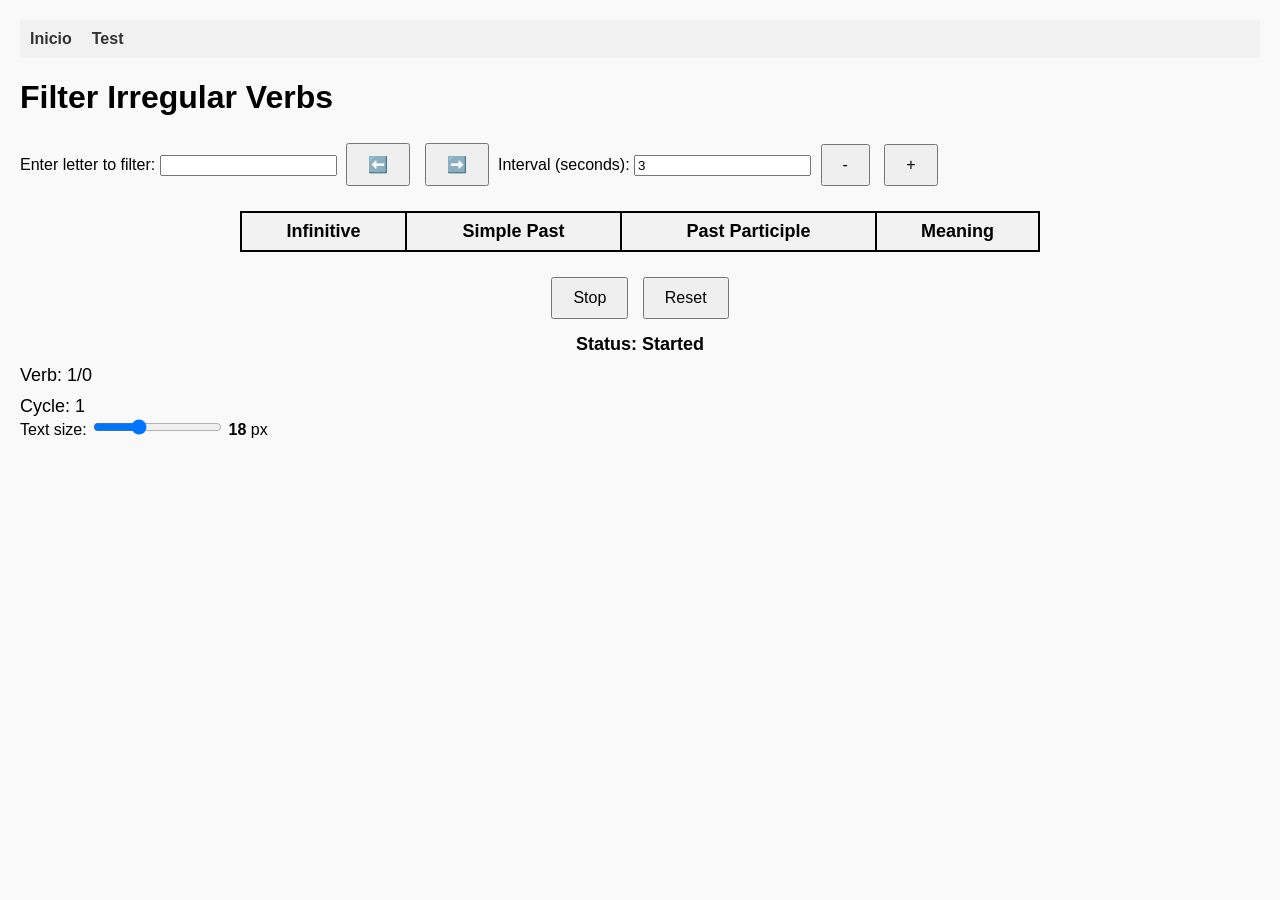
<file: index.html>
<!DOCTYPE html>
<html lang="en">
  <head>
    <meta charset="UTF-8" />
    <meta name="viewport" content="width=device-width, initial-scale=1.0" />
    <title>Irregular Verbs List</title>
    <style>
      body {
        font-family: Arial, sans-serif; /* Mejora la legibilidad */
        margin: 0;
        padding: 20px;
        background-color: #f9f9f9; /* Color de fondo suave */
      }

      #display-area {
        width: 100%;
        max-width: 800px; /* Ancho máximo */
        margin: 20px auto;
        border-collapse: collapse;
        text-align: center;
        font-size: 18px; /* Tamaño de texto inicial */
      }

      table,
      th,
      td {
        border: 2px solid black;
        padding: 8px;
      }

      th {
        background-color: #f2f2f2;
      }

      #controls {
        text-align: center;
        margin-top: 20px;
      }

      button {
        padding: 10px 20px;
        margin: 5px;
        font-size: 16px;
        cursor: pointer;
      }

      #status {
        margin-top: 10px;
        font-weight: bold;
        font-size: 18px;
      }

      #counter,
      #cycleCounter {
        font-size: 18px;
        margin-top: 10px;
      }

      #fontSizeValue {
        font-weight: bold;
      }

      /* Media Queries */
      @media (max-width: 768px) {
        button {
          font-size: 14px; /* Reducir el tamaño de los botones en pantallas más pequeñas */
          padding: 8px 15px; /* Ajustar el padding */
        }

        #display-area {
          font-size: 16px; /* Reducir el tamaño de la fuente en tabletas y móviles */
        }
      }

      @media (max-width: 480px) {
        body {
          padding: 10px; /* Menos espacio en los bordes */
        }

        h1 {
          font-size: 24px; /* Tamaño de título más pequeño */
        }

        #display-area {
          font-size: 14px; /* Tamaño de fuente aún más pequeño en móviles */
        }

        button {
          width: 100%; /* Botones ocupan todo el ancho */
          margin: 5px 0; /* Espaciado entre botones */
        }

        input[type="text"],
        input[type="number"],
        input[type="range"] {
          width: 100%; /* Inputs ocupan todo el ancho */
          margin: 5px 0; /* Espaciado entre inputs */
        }
      }
    </style>
    <link rel="stylesheet" href="styles.css" />
  </head>
  <body>
    <nav>
      <ul>
        <li><a href="index.html">Inicio</a></li>
        <li><a href="test.html">Test</a></li>
      </ul>
    </nav>
    <h1>Filter Irregular Verbs</h1>
    <label for="filterInput">Enter letter to filter:</label>
    <input
      type="text"
      id="filterInput"
      maxlength="1"
      style="text-transform: uppercase"
    />
    <button id="letterDecrease">⬅️</button>
    <button id="letterIncrease">➡️</button>

    <label for="timerInput">Interval (seconds):</label>
    <input type="number" id="timerInput" min="1" value="3" />
    <button id="timerDecrease">-</button>
    <button id="timerIncrease">+</button>

    <table id="display-area">
      <thead>
        <tr>
          <th>Infinitive</th>
          <th>Simple Past</th>
          <th>Past Participle</th>
          <th>Meaning</th>
        </tr>
      </thead>
      <tbody>
        <!-- Verbs will be displayed here -->
      </tbody>
    </table>

    <div id="controls">
      <button id="stopBtn">Stop</button>
      <button id="resetBtn">Reset</button>
      <div id="status">Status: Started</div>
    </div>

    <div id="counter">Verb: 1/0</div>
    <div id="cycleCounter">Cycle: 1</div>

    <!-- Footer with font size control -->
    <footer>
      <label for="fontSizeControl">Text size:</label>
      <input type="range" id="fontSizeControl" min="12" max="30" value="18" />
      <span id="fontSizeValue">18</span> px
    </footer>

    <script>
      // List of 15 irregular verbs as an example
      const irregularVerbs = [
        ["abide", "abode", "abode", "permanecer"],
        ["arise", "arose", "arisen", "surgir"],
        ["awake", "awoke", "awoken", "despertar(se)"],
        ["be", "was/were", "been", "ser/estar"],
        ["bear", "bore", "born", "dar a luz"],
        ["become", "became", "become", "convertirse"],
        ["begin", "began", "begun", "empezar"],
        ["bend", "bent", "bent", "doblar"],
        ["bet", "bet", "bet", "apostar"],
        ["bid", "bid", "bid", "ofertar"],
        ["bite", "bit", "bitten", "morder"],
        ["bleed", "bled", "bled", "sangrar"],
        ["blow", "blew", "blown", "soplar"],
        ["break", "broke", "broken", "romper"],
        ["bring", "brought", "brought", "traer"],
        ["build", "built", "built", "construir"],
        ["burn", "burnt/burned", "burnt/burned", "quemar"],
        ["burst", "burst", "burst", "estallar"],
        ["buy", "bought", "bought", "comprar"],
        ["cast", "cast", "cast", "echar"],
        ["catch", "caught", "caught", "atrapar"],
        ["choose", "chose", "chosen", "elegir"],
        ["cling", "clung", "clung", "aferrarse"],
        ["come", "came", "come", "venir"],
        ["cost", "cost", "cost", "costar"],
        ["creep", "crept", "crept", "gatear"],
        ["cut", "cut", "cut", "cortar"],
        ["deal", "dealt", "dealt", "tratar"],
        ["dig", "dug", "dug", "cavar"],
        ["do", "did", "done", "hacer"],
        ["draw", "drew", "drawn", "dibujar"],
        ["dream", "dreamt/dreamed", "dreamt/dreamed", "soñar"],
        ["drink", "drank", "drunk", "beber"],
        ["drive", "drove", "driven", "conducir"],
        ["eat", "ate", "eaten", "comer"],
        ["fall", "fell", "fallen", "caer"],
        ["feed", "fed", "fed", "alimentar"],
        ["feel", "felt", "felt", "sentir"],
        ["fight", "fought", "fought", "luchar"],
        ["find", "found", "found", "encontrar"],
        ["flee", "fled", "fled", "huir"],
        ["fling", "flung", "flung", "arrojar"],
        ["fly", "flew", "flown", "volar"],
        ["forbid", "forbade", "forbidden", "prohibir"],
        ["forget", "forgot", "forgotten", "olvidar"],
        ["forgive", "forgave", "forgiven", "perdonar"],
        ["freeze", "froze", "frozen", "congelar"],
        ["get", "got", "gotten/got", "obtener"],
        ["give", "gave", "given", "dar"],
        ["go", "went", "gone", "ir"],
        ["grow", "grew", "grown", "crecer"],
        ["hang", "hung", "hung", "colgar"],
        ["have", "had", "had", "tener"],
        ["hear", "heard", "heard", "oír"],
        ["hide", "hid", "hidden", "ocultar"],
        ["hit", "hit", "hit", "golpear"],
        ["hold", "held", "held", "sostener"],
        ["hurt", "hurt", "hurt", "herir"],
        ["keep", "kept", "kept", "mantener"],
        ["kneel", "knelt", "knelt", "arrodillarse"],
        ["know", "knew", "known", "saber/conocer"],
        ["lay", "laid", "laid", "poner"],
        ["lead", "led", "led", "dirigir"],
        ["lean", "leant/leaned", "leant/leaned", "inclinarse"],
        ["leap", "leapt/leaped", "leapt/leaped", "saltar"],
        ["leave", "left", "left", "dejar"],
        ["lend", "lent", "lent", "prestar"],
        ["let", "let", "let", "dejar"],
        ["lie", "lay", "lain", "mentir"],
        ["light", "lit/lighted", "lit/lighted", "iluminar"],
        ["lose", "lost", "lost", "perder"],
        ["make", "made", "made", "hacer"],
        ["mean", "meant", "meant", "significar"],
        ["meet", "met", "met", "encontrar"],
        ["miss", "missed", "missed", "extrañar"],
        ["mistake", "mistook", "mistaken", "errar"],
        ["mow", "mowed", "mown", "cortar (césped)"],
        ["overcome", "overcame", "overcome", "superar"],
        ["partake", "partook", "partaken", "participar"],
        ["pay", "paid", "paid", "pagar"],
        ["put", "put", "put", "poner"],
        ["quit", "quit/quitted", "quit/quitted", "dejar"],
        ["read", "read", "read", "leer"],
        ["ride", "rode", "ridden", "montar"],
        ["ring", "rang", "rung", "sonar"],
        ["rise", "rose", "risen", "elevarse"],
        ["run", "ran", "run", "correr"],
        ["saw", "sawed", "sawn/sawed", "serrar"],
        ["say", "said", "said", "decir"],
        ["see", "saw", "seen", "ver"],
        ["sell", "sold", "sold", "vender"],
        ["send", "sent", "sent", "enviar"],
        ["set", "set", "set", "colocar"],
        ["sew", "sewed", "sewn/sewed", "coser"],
        ["shake", "shook", "shaken", "sacudir"],
        ["shave", "shaved", "shaved", "afeitar"],
        ["shear", "sheared", "shorn/sheared", "esquilar"],
        ["shine", "shone", "shone", "brillar"],
        ["shoot", "shot", "shot", "disparar"],
        ["show", "showed", "shown", "mostrar"],
        ["shut", "shut", "shut", "cerrar"],
        ["sing", "sang", "sung", "cantar"],
        ["sink", "sank", "sunk", "hundir"],
        ["sit", "sat", "sat", "sentar(se)"],
        ["sleep", "slept", "slept", "dormir"],
        ["slide", "slid", "slid", "deslizar"],
        ["sling", "slung", "slung", "lanzar"],
        ["slink", "slunk", "slunk", "escabullirse"],
        ["sneak", "snuck", "snuck", "furtar"],
        ["sow", "sowed", "sown", "sembrar"],
        ["speak", "spoke", "spoken", "hablar"],
        ["spend", "spent", "spent", "gastar"],
        ["spill", "spilt/spilled", "spilt/spilled", "derramar"],
        ["spin", "spun", "spun", "hilar"],
        ["spit", "spat", "spat", "escupir"],
        ["split", "split", "split", "dividir"],
        ["spread", "spread", "spread", "extender"],
        ["spring", "sprang", "sprung", "saltar"],
        ["stand", "stood", "stood", "estar de pie"],
        ["steal", "stole", "stolen", "robar"],
        ["stick", "stuck", "stuck", "pegar"],
        ["sting", "stung", "stung", "picar"],
        ["stink", "stank", "stunk", "oler mal"],
        ["strike", "struck", "struck", "golpear"],
        ["string", "strung", "strung", "ensartar"],
        ["swear", "swore", "sworn", "jurar"],
        ["sweep", "swept", "swept", "barrer"],
        ["swim", "swam", "swum", "nadar"],
        ["take", "took", "taken", "tomar"],
        ["teach", "taught", "taught", "enseñar"],
        ["tear", "tore", "torn", "rasgar"],
        ["tell", "told", "told", "decir"],
        ["think", "thought", "thought", "pensar"],
        ["thrive", "throve/thrived", "thriven/thrived", "prosperar"],
        ["throw", "threw", "thrown", "lanzar"],
        ["thrust", "thrust", "thrust", "empujar"],
        ["tread", "trod", "trodden", "pisar"],
        ["understand", "understood", "understood", "entender"],
        ["uphold", "upheld", "upheld", "mantener"],
        ["wake", "woke", "woken", "despertar"],
        ["wear", "wore", "worn", "llevar puesto"],
        ["weave", "wove", "woven", "tejer"],
        ["weep", "wept", "wept", "llorar"],
        ["win", "won", "won", "ganar"],
        ["wind", "wound", "wound", "enrollar"],
        ["withdraw", "withdrew", "withdrawn", "retirar"],
        ["withstand", "withstood", "withstood", "resistir"],
        ["wring", "wrung", "wrung", "retorcer"],
        ["write", "wrote", "written", "escribir"],
      ];

      let index = 0;
      let intervalId;
      let filteredLetter = "";
      let filteredVerbs = [];
      let interval = 3000; // Default interval in milliseconds
      let cycleCount = 1; // Counter for cycles

      function showVerb() {
        const area = document.querySelector("#display-area tbody");
        area.innerHTML = ""; // Clear display area

        // Filter verbs by the entered letter
        filteredVerbs = irregularVerbs.filter((verb) =>
          verb[0].startsWith(filteredLetter)
        );

        // Total number of filtered verbs
        const totalVerbs = filteredVerbs.length;

        // Reset index if no verbs are filtered
        if (totalVerbs === 0) {
          index = 0; // Reset index
          document.getElementById(
            "counter"
          ).innerText = `Verb: 0/${totalVerbs}`;
          return; // Stop further execution
        }

        // Update the counter for current verb
        document.getElementById("counter").innerText = `Verb: ${
          (index % totalVerbs) + 1
        }/${totalVerbs}`;

        // Update cycle counter if completed a cycle
        if (index % totalVerbs === 0 && index > 0) {
          cycleCount++;
          document.getElementById(
            "cycleCounter"
          ).innerText = `Cycle: ${cycleCount}`;
        }

        // Display the current verb
        const verb = filteredVerbs[index % totalVerbs]; // Cycle through filtered verbs
        const row = `<tr>
                    <td>${verb[0]}</td>
                    <td>${verb[1]}</td>
                    <td>${verb[2]}</td>
                    <td>${verb[3]}</td>
                </tr>`;
        area.innerHTML = row;
        index++;
      }

      function showAllVerbs() {
        const area = document.querySelector("#display-area tbody");
        area.innerHTML = ""; // Clear display area

        // Display all verbs according to the filter
        filteredVerbs.forEach((verb) => {
          const row = `<tr>
                    <td>${verb[0]}</td>
                    <td>${verb[1]}</td>
                    <td>${verb[2]}</td>
                    <td>${verb[3]}</td>
                </tr>`;
          area.innerHTML += row;
        });

        // Update the counter
        document.getElementById(
          "counter"
        ).innerText = `Verb: ${filteredVerbs.length}/${filteredVerbs.length}`;
        document.getElementById("status").innerText = "Status: Stopped";
      }

      function updateInterval() {
        const newInterval =
          parseInt(document.getElementById("timerInput").value) * 1000; // Convert to milliseconds
        if (newInterval > 0) {
          interval = newInterval;
          clearInterval(intervalId);
          intervalId = setInterval(showVerb, interval);
        }
      }

      document.getElementById("stopBtn").addEventListener("click", () => {
        clearInterval(intervalId);
        showAllVerbs(); // Show all verbs according to the filter
      });

      document.getElementById("resetBtn").addEventListener("click", () => {
        clearInterval(intervalId);
        index = 0;
        cycleCount = 1; // Reset cycle count
        document.getElementById("status").innerText = "Status: Started";
        document.getElementById("counter").innerText = `Verb: 1/0`; // Reset verb counter
        document.getElementById(
          "cycleCounter"
        ).innerText = `Cycle: ${cycleCount}`; // Reset cycle counter
        showVerb();
        intervalId = setInterval(showVerb, interval);
      });

      document
        .getElementById("fontSizeControl")
        .addEventListener("input", (event) => {
          const fontSize = event.target.value;
          document.querySelector("#display-area").style.fontSize =
            fontSize + "px";
          document.getElementById("fontSizeValue").innerText = fontSize;
        });

      document
        .getElementById("filterInput")
        .addEventListener("input", (event) => {
          filteredLetter = event.target.value.toLowerCase(); // Get the letter in lowercase
          index = 0; // Reset index when applying the filter
          cycleCount = 1; // Reset cycle count
          showVerb(); // Show the first filtered verb
          clearInterval(intervalId); // Clear the previous interval
          intervalId = setInterval(showVerb, interval); // Restart the interval
        });

      document
        .getElementById("timerInput")
        .addEventListener("change", updateInterval);
      document
        .getElementById("letterIncrease")
        .addEventListener("click", () => {
          const input = document.getElementById("filterInput");
          input.value = String.fromCharCode(input.value.charCodeAt(0) + 1);
          filteredLetter = input.value.toLowerCase();
          index = 0; // Reset index when applying the filter
          showVerb();
        });

      document
        .getElementById("letterDecrease")
        .addEventListener("click", () => {
          const input = document.getElementById("filterInput");
          input.value = String.fromCharCode(input.value.charCodeAt(0) - 1);
          filteredLetter = input.value.toLowerCase();
          index = 0; // Reset index when applying the filter
          showVerb();
        });

      document.getElementById("timerIncrease").addEventListener("click", () => {
        const input = document.getElementById("timerInput");
        input.value = parseInt(input.value) + 1;
        updateInterval();
      });

      document.getElementById("timerDecrease").addEventListener("click", () => {
        const input = document.getElementById("timerInput");
        if (parseInt(input.value) > 1) {
          input.value = parseInt(input.value) - 1;
          updateInterval();
        }
      });

      // Start the first interval
      intervalId = setInterval(showVerb, interval);
    </script>
  </body>
</html>
</file>
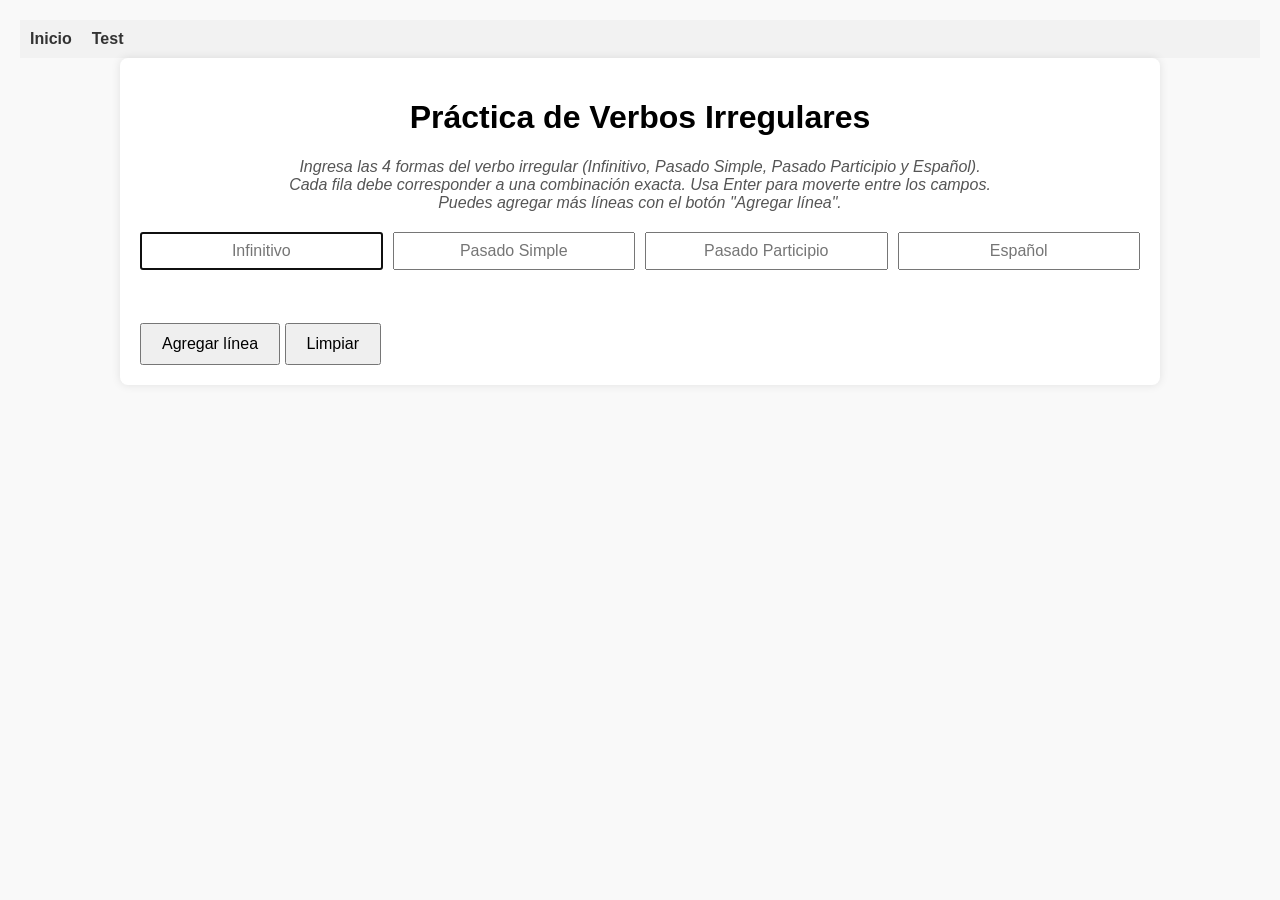
<file: test.html>
<!doctype html>
<html lang="es">
  <head>
    <meta charset="UTF-8" />
    <title>Práctica de Verbos Irregulares - Múltiples Líneas</title>
    <style>
      body {
        font-family: Arial, sans-serif;
        background-color: #f9f9f9;
        margin: 20px;
      }
      .container {
        max-width: 1000px;
        margin: 0 auto;
        background: #fff;
        padding: 20px;
        border-radius: 8px;
        box-shadow: 0 0 10px rgba(0, 0, 0, 0.1);
      }
      h1 {
        text-align: center;
      }
      p.instructions {
        text-align: center;
        color: #555;
        font-style: italic;
        margin-bottom: 20px;
      }
      #rowsContainer {
        margin-bottom: 20px;
      }
      .input-row {
        display: flex;
        align-items: center;
        gap: 10px;
        margin-bottom: 10px;
      }
      .input-group {
        display: flex;
        flex-direction: column;
        align-items: center;
        flex: 1;
      }
      .input-group input {
        padding: 8px;
        font-size: 16px;
        width: 100%;
        box-sizing: border-box;
        text-align: center;
      }
      .result {
        font-size: 24px;
        margin-top: 5px;
        height: 28px;
      }
      button {
        padding: 10px 20px;
        font-size: 16px;
        cursor: pointer;
      }
    </style>
    <link rel="stylesheet" href="styles.css" />
  </head>
  <body>
    <nav>
      <ul>
        <li><a href="index.html">Inicio</a></li>
        <li><a href="test.html">Test</a></li>
      </ul>
    </nav>
    <div class="container">
      <h1>Práctica de Verbos Irregulares</h1>
      <p class="instructions">
        Ingresa las 4 formas del verbo irregular (Infinitivo, Pasado Simple,
        Pasado Participio y Español).<br />
        Cada fila debe corresponder a una combinación exacta. Usa Enter para
        moverte entre los campos.<br />
        Puedes agregar más líneas con el botón "Agregar línea".
      </p>
      <div id="rowsContainer">
        <!-- Se agregarán filas dinámicamente -->
      </div>
      <button id="addRowBtn">Agregar línea</button>
      <button id="limpiar">Limpiar</button>
    </div>

    <script>
      // Arreglo completo de verbos irregulares
      const irregularVerbs = [
        ["abide", "abode", "abode", "permanecer"],
        ["arise", "arose", "arisen", "surgir"],
        ["awake", "awoke", "awoken", "despertar(se)"],
        ["be", "was/were", "been", "ser/estar"],
        ["bear", "bore", "born", "dar a luz"],
        ["become", "became", "become", "convertirse"],
        ["begin", "began", "begun", "empezar"],
        ["bend", "bent", "bent", "doblar"],
        ["bet", "bet", "bet", "apostar"],
        ["bid", "bid", "bid", "ofertar"],
        ["bite", "bit", "bitten", "morder"],
        ["bleed", "bled", "bled", "sangrar"],
        ["blow", "blew", "blown", "soplar"],
        ["break", "broke", "broken", "romper"],
        ["bring", "brought", "brought", "traer"],
        ["build", "built", "built", "construir"],
        ["burn", "burnt/burned", "burnt/burned", "quemar"],
        ["burst", "burst", "burst", "estallar"],
        ["buy", "bought", "bought", "comprar"],
        ["cast", "cast", "cast", "echar"],
        ["catch", "caught", "caught", "atrapar"],
        ["choose", "chose", "chosen", "elegir"],
        ["cling", "clung", "clung", "aferrarse"],
        ["come", "came", "come", "venir"],
        ["cost", "cost", "cost", "costar"],
        ["creep", "crept", "crept", "gatear"],
        ["cut", "cut", "cut", "cortar"],
        ["deal", "dealt", "dealt", "tratar"],
        ["dig", "dug", "dug", "cavar"],
        ["do", "did", "done", "hacer"],
        ["draw", "drew", "drawn", "dibujar"],
        ["dream", "dreamt/dreamed", "dreamt/dreamed", "soñar"],
        ["drink", "drank", "drunk", "beber"],
        ["drive", "drove", "driven", "conducir"],
        ["eat", "ate", "eaten", "comer"],
        ["fall", "fell", "fallen", "caer"],
        ["feed", "fed", "fed", "alimentar"],
        ["feel", "felt", "felt", "sentir"],
        ["fight", "fought", "fought", "luchar"],
        ["find", "found", "found", "encontrar"],
        ["flee", "fled", "fled", "huir"],
        ["fling", "flung", "flung", "arrojar"],
        ["fly", "flew", "flown", "volar"],
        ["forbid", "forbade", "forbidden", "prohibir"],
        ["forget", "forgot", "forgotten", "olvidar"],
        ["forgive", "forgave", "forgiven", "perdonar"],
        ["freeze", "froze", "frozen", "congelar"],
        ["get", "got", "gotten/got", "obtener"],
        ["give", "gave", "given", "dar"],
        ["go", "went", "gone", "ir"],
        ["grow", "grew", "grown", "crecer"],
        ["hang", "hung", "hung", "colgar"],
        ["have", "had", "had", "tener"],
        ["hear", "heard", "heard", "oír"],
        ["hide", "hid", "hidden", "ocultar"],
        ["hit", "hit", "hit", "golpear"],
        ["hold", "held", "held", "sostener"],
        ["hurt", "hurt", "hurt", "herir"],
        ["keep", "kept", "kept", "mantener"],
        ["kneel", "knelt", "knelt", "arrodillarse"],
        ["know", "knew", "known", "saber/conocer"],
        ["lay", "laid", "laid", "poner"],
        ["lead", "led", "led", "dirigir"],
        ["lean", "leant/leaned", "leant/leaned", "inclinarse"],
        ["leap", "leapt/leaped", "leapt/leaped", "saltar"],
        ["leave", "left", "left", "dejar"],
        ["lend", "lent", "lent", "prestar"],
        ["let", "let", "let", "dejar"],
        ["lie", "lay", "lain", "mentir"],
        ["light", "lit/lighted", "lit/lighted", "iluminar"],
        ["lose", "lost", "lost", "perder"],
        ["make", "made", "made", "hacer"],
        ["mean", "meant", "meant", "significar"],
        ["meet", "met", "met", "encontrar"],
        ["miss", "missed", "missed", "extrañar"],
        ["mistake", "mistook", "mistaken", "errar"],
        ["mow", "mowed", "mown", "cortar (césped)"],
        ["overcome", "overcame", "overcome", "superar"],
        ["partake", "partook", "partaken", "participar"],
        ["pay", "paid", "paid", "pagar"],
        ["put", "put", "put", "poner"],
        ["quit", "quit/quitted", "quit/quitted", "dejar"],
        ["read", "read", "read", "leer"],
        ["ride", "rode", "ridden", "montar"],
        ["ring", "rang", "rung", "sonar"],
        ["rise", "rose", "risen", "elevarse"],
        ["run", "ran", "run", "correr"],
        ["saw", "sawed", "sawn/sawed", "serrar"],
        ["say", "said", "said", "decir"],
        ["see", "saw", "seen", "ver"],
        ["sell", "sold", "sold", "vender"],
        ["send", "sent", "sent", "enviar"],
        ["set", "set", "set", "colocar"],
        ["sew", "sewed", "sewn/sewed", "coser"],
        ["shake", "shook", "shaken", "sacudir"],
        ["shave", "shaved", "shaved", "afeitar"],
        ["shear", "sheared", "shorn/sheared", "esquilar"],
        ["shine", "shone", "shone", "brillar"],
        ["shoot", "shot", "shot", "disparar"],
        ["show", "showed", "shown", "mostrar"],
        ["shut", "shut", "shut", "cerrar"],
        ["sing", "sang", "sung", "cantar"],
        ["sink", "sank", "sunk", "hundir"],
        ["sit", "sat", "sat", "sentar(se)"],
        ["sleep", "slept", "slept", "dormir"],
        ["slide", "slid", "slid", "deslizar"],
        ["sling", "slung", "slung", "lanzar"],
        ["slink", "slunk", "slunk", "escabullirse"],
        ["sneak", "snuck", "snuck", "furtar"],
        ["sow", "sowed", "sown", "sembrar"],
        ["speak", "spoke", "spoken", "hablar"],
        ["spend", "spent", "spent", "gastar"],
        ["spill", "spilt/spilled", "spilt/spilled", "derramar"],
        ["spin", "spun", "spun", "hilar"],
        ["spit", "spat", "spat", "escupir"],
        ["split", "split", "split", "dividir"],
        ["spread", "spread", "spread", "extender"],
        ["spring", "sprang", "sprung", "saltar"],
        ["stand", "stood", "stood", "estar de pie"],
        ["steal", "stole", "stolen", "robar"],
        ["stick", "stuck", "stuck", "pegar"],
        ["sting", "stung", "stung", "picar"],
        ["stink", "stank", "stunk", "oler mal"],
        ["strike", "struck", "struck", "golpear"],
        ["string", "strung", "strung", "ensartar"],
        ["swear", "swore", "sworn", "jurar"],
        ["sweep", "swept", "swept", "barrer"],
        ["swim", "swam", "swum", "nadar"],
        ["take", "took", "taken", "tomar"],
        ["teach", "taught", "taught", "enseñar"],
        ["tear", "tore", "torn", "rasgar"],
        ["tell", "told", "told", "decir"],
        ["think", "thought", "thought", "pensar"],
        ["thrive", "throve/thrived", "thriven/thrived", "prosperar"],
        ["throw", "threw", "thrown", "lanzar"],
        ["thrust", "thrust", "thrust", "empujar"],
        ["tread", "trod", "trodden", "pisar"],
        ["understand", "understood", "understood", "entender"],
        ["uphold", "upheld", "upheld", "mantener"],
        ["wake", "woke", "woken", "despertar"],
        ["wear", "wore", "worn", "llevar puesto"],
        ["weave", "wove", "woven", "tejer"],
        ["weep", "wept", "wept", "llorar"],
        ["win", "won", "won", "ganar"],
        ["wind", "wound", "wound", "enrollar"],
        ["withdraw", "withdrew", "withdrawn", "retirar"],
        ["withstand", "withstood", "withstood", "resistir"],
        ["wring", "wrung", "wrung", "retorcer"],
        ["write", "wrote", "written", "escribir"],
      ];

      // Función para comparar respuestas (acepta alternativas separadas por "/")
      function compareAnswer(userAnswer, correctAnswer) {
        const options = correctAnswer.toLowerCase().split("/");
        return options.some((option) => option.trim() === userAnswer);
      }

      // Función que crea una nueva fila de inputs
      function createRow() {
        const row = document.createElement("div");
        row.className = "input-row";

        const placeholders = [
          "Infinitivo",
          "Pasado Simple",
          "Pasado Participio",
          "Español",
        ];
        placeholders.forEach((placeholder) => {
          const group = document.createElement("div");
          group.className = "input-group";

          const input = document.createElement("input");
          input.type = "text";
          input.placeholder = placeholder;
          group.appendChild(input);

          const span = document.createElement("span");
          span.className = "result";
          group.appendChild(span);

          row.appendChild(group);
        });

        // Asignar navegación con Enter a cada input de la fila
        const inputs = row.querySelectorAll("input");
        inputs.forEach((input, idx) => {
          input.addEventListener("keydown", function (e) {
            if (e.key === "Enter") {
              e.preventDefault();
              if (idx < inputs.length - 1) {
                inputs[idx + 1].focus();
              } else {
                if (input.value.trim() !== "") {
                  // Solo si el usuario escribió algo
                  validateRow(row); // 1. Valida la fila actual
                  addRow(); // 2. Agrega una nueva fila automáticamente
                }
              }
            }
          });
        });
        return row;
      }

      // Función para validar una fila
      function validateRow(row) {
        const groups = row.querySelectorAll(".input-group");
        const values = [];
        groups.forEach((group) => {
          const input = group.querySelector("input");
          values.push(input.value.trim().toLowerCase());
        });
        // values[0] = Infinitivo, [1] = Pasado Simple, etc.
        const foundRow = irregularVerbs.find((r) =>
          compareAnswer(values[0], r[0]),
        );

        groups.forEach((group, idx) => {
          const span = group.querySelector(".result");
          if (!foundRow) {
            span.textContent = "✖";
            span.style.color = "red";
          } else {
            if (idx === 0) {
              span.textContent = "✔";
              span.style.color = "green";
            } else {
              if (compareAnswer(values[idx], foundRow[idx])) {
                span.textContent = "✔";
                span.style.color = "green";
              } else {
                span.textContent = "✖";
                span.style.color = "red";
              }
            }
          }
        });
      }

      // Configurar contenedor y botón para agregar filas
      const rowsContainer = document.getElementById("rowsContainer");
      const addRowBtn = document.getElementById("addRowBtn");
      const limpiar = document.getElementById("limpiar");

      function addRow() {
        const row = createRow();
        rowsContainer.appendChild(row);
        // Colocar el foco en la primera caja de la nueva fila
        const firstInput = row.querySelector("input");
        if (firstInput) {
          firstInput.focus();
        }
      }

      function fnLimpiar() {
        // 1. Eliminamos todos los hijos del contenedor de filas
        rowsContainer.innerHTML = "";

        // 2. Agregamos una fila nueva inicial
        addRow();
      }

      // Agregar una fila inicial al cargar la página y colocar el foco en su primera caja
      addRow();

      // Al cargar la página, asegurarse de que el foco esté en la primera caja de la primera fila
      window.addEventListener("load", function () {
        const firstRow = rowsContainer.querySelector(".input-row");
        if (firstRow) {
          const firstInput = firstRow.querySelector("input");
          if (firstInput) {
            firstInput.focus();
          }
        }
      });

      // Asignar el evento al botón para agregar filas
      addRowBtn.addEventListener("click", addRow);
      limpiar.addEventListener("click", fnLimpiar);
    </script>
  </body>
</html>
</file>
<file: styles.css>
/* Estilos para el menú */
nav {
  background-color: #f2f2f2;
  padding: 10px;
}
nav ul {
  list-style-type: none;
  margin: 0;
  padding: 0;
  display: flex;
}
nav ul li {
  margin-right: 20px;
}
nav ul li a {
  text-decoration: none;
  color: #333;
  font-weight: bold;
}
</file>
